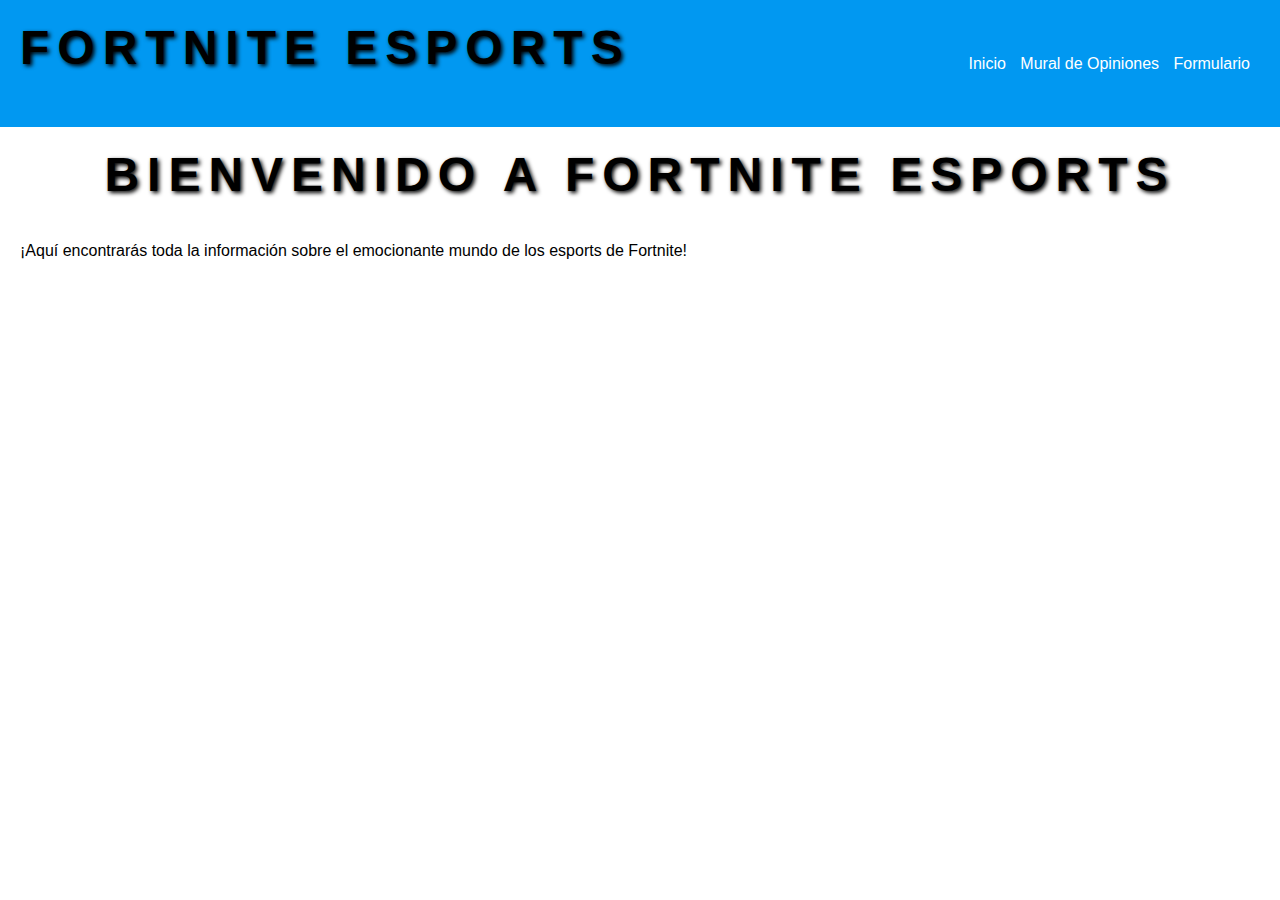
<file: index.html>
<!DOCTYPE html>
<html>
<head>
    <meta charset="UTF-8">
    <title>Fortnite Esports</title>
    <link rel="stylesheet" type="text/css" href="styles.css">
    <script src="script.js"></script>
    <style>
        /* Animación para el título */
        @keyframes slideIn {
            from {
                transform: translateY(-50%);
                opacity: 0;
            }
            to {
                transform: translateY(0);
                opacity: 1;
            }
        }
        h1 {
            animation: slideIn 1s ease-out;
        }
    </style>
</head>
<body>
    <header>
        <h1 class="titulo">Fortnite Esports</h1>
        <nav class="nav-right">
            <ul>
                <li><a href="index.html">Inicio</a></li>
                <li><a href="opinions.html">Mural de Opiniones</a></li>
                <li><a href="form.html">Formulario</a></li>
            </ul>
        </nav>
    </header>

    <main>
        <section>
            <h2 class="titulo">Bienvenido a Fortnite Esports</h2>
            <p>¡Aquí encontrarás toda la información sobre el emocionante mundo de los esports de Fortnite!</p>
        </section>
    </main>
</body>
</html>
</file>
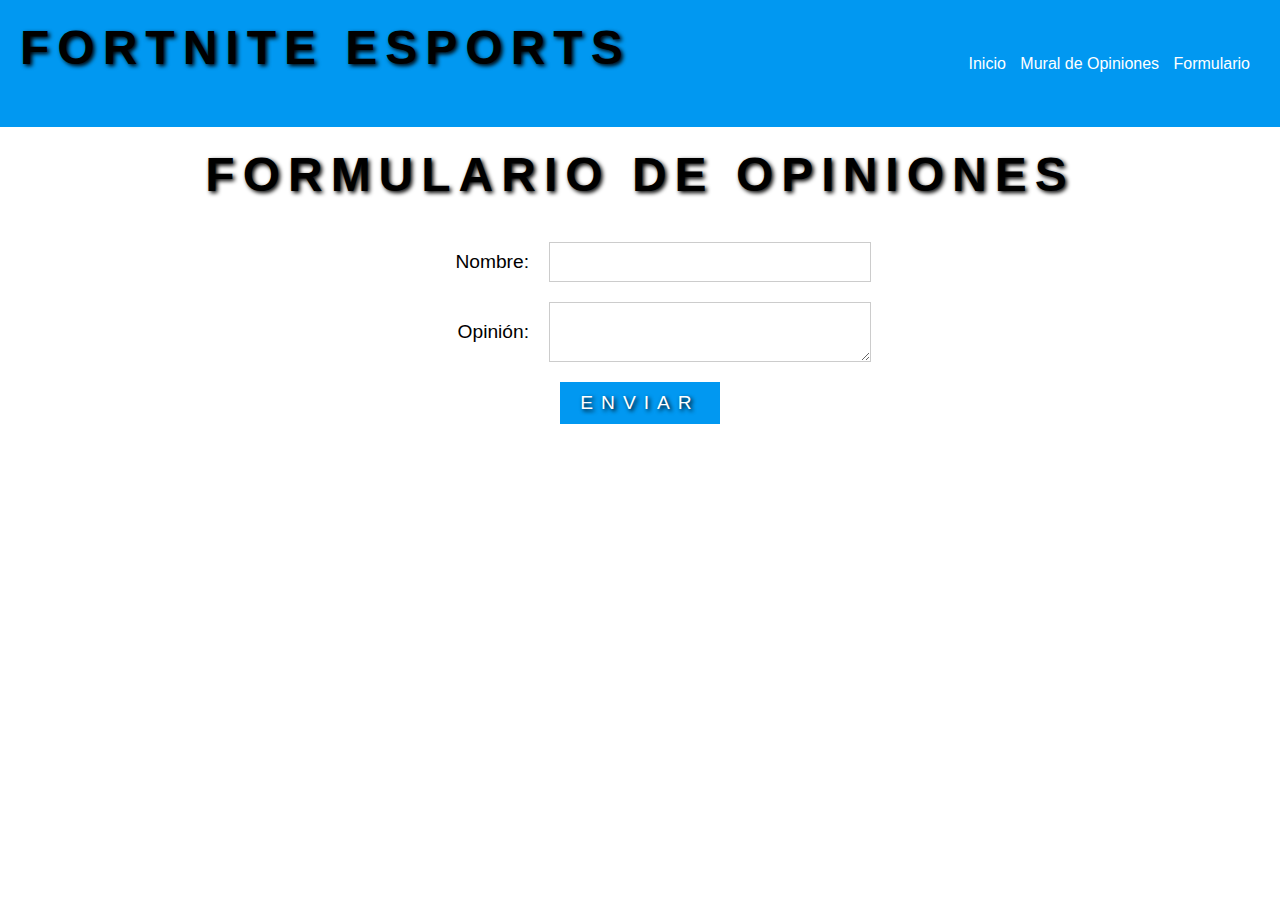
<file: form.html>
<!DOCTYPE html>
<html>
<head>
    <title> esports- Formulario</title>
    <link rel="stylesheet" type="text/css" href="styles.css">
    <link href="https://cdn.jsdelivr.net/npm/bootstrap@5.3.0/dist/css/bootstrap.min.css" rel="stylesheet" integrity="sha384-9ndCyUaIbzAi2FUVXJi0CjmCapSmO7SnpJef0486qhLnuZ2cdeRhO02iuK6FUUVM" crossorigin="anonymous">
    <style>
        /* Animación para el título */
        @keyframes slideIn {
            from {
                transform: translateY(-50%);
                opacity: 0;
            }
            to {
                transform: translateY(0);
                opacity: 1;
            }
        }
        h1 {
            animation: slideIn 1s ease-out;
        }
    </style>
</head>
<body>
    <header>
        <h1 class="titulo">Fortnite Esports</h1>
        <nav class="nav-right">
            <ul>
                <li><a href="index.html">Inicio</a></li>
                <li><a href="opinions.html">Mural de Opiniones</a></li>
                <li><a href="form.html">Formulario</a></li>
            </ul>
        </nav>
    </header>

    <main>
        <section>
            <h2 class="titulo">Formulario de Opiniones</h2>
            <form id="opinionForm">
                <div class="form-group">
                    <label for="nameInput">Nombre:</label>
                    <input type="text" id="nameInput" required>
                </div>

                <div class="form-group">
                    <label for="opinionInput">Opini&oacute;n:</label>
                    <textarea id="opinionInput" required></textarea>
                </div>

                <button type="submit" class="titulo">Enviar</button>
            </form>
        </section>
    </main>

    
</body>
<script src="https://cdn.jsdelivr.net/npm/bootstrap@5.3.0/dist/js/bootstrap.bundle.min.js" integrity="sha384-geWF76RCwLtnZ8qwWowPQNguL3RmwHVBC9FhGdlKrxdiJJigb/j/68SIy3Te4Bkz" crossorigin="anonymous"></script>
<script src="script.js"></script>
</html>
</file>
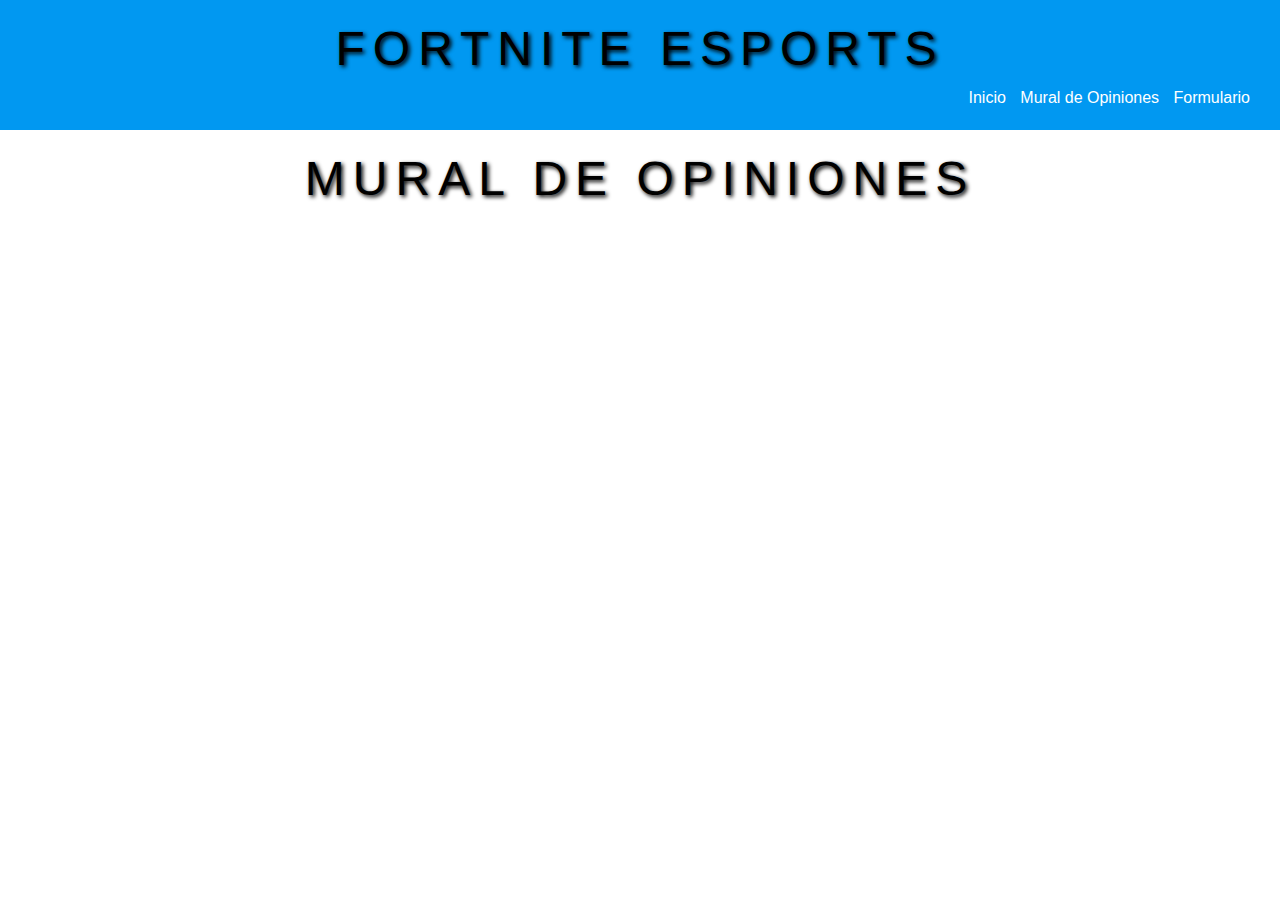
<file: opinions.html>
<!DOCTYPE html>
<html>
<head>
    <meta charset="UTF-8">
    <title>Fortnite Esports - Mural de Opiniones</title>
    <link rel="stylesheet" type="text/css" href="styles.css">
    <link rel="stylesheet" href="https://stackpath.bootstrapcdn.com/bootstrap/4.5.2/css/bootstrap.min.css">
    <style>
        /* Animación para el título */
        @keyframes slideIn {
            from {
                transform: translateY(-50%);
                opacity: 0;
            }
            to {
                transform: translateY(0);
                opacity: 1;
            }
        }
        h1 {
            animation: slideIn 1s ease-out;
        }
    </style>
</head>
<body>
    <header>
        <h1 class="titulo">Fortnite Esports</h1>
        <nav class="nav-right">
            <ul>
                <li><a href="index.html">Inicio</a></li>
                <li><a href="opinions.html">Mural de Opiniones</a></li>
                <li><a href="form.html">Formulario</a></li>
            </ul>
        </nav>
    </header>

    <main>
        <section>
            <h2 class="titulo">Mural de Opiniones</h2>
            <div id="opinionsContainer"></div>
        </section>
    </main>

    <div id="successAlert" class="alert alert-success d-none">Opinión enviada</div>

    <script src="script.js"></script>
</body>
</html>
</file>
<file: styles.css>
body {
    margin: 0;
    padding: 0;
    font-family: Arial, sans-serif;
    background-color: #fff;
    color: #000;
}

header {
    background-color: rgb(1, 152, 241);
    color: #fff;
    padding: 20px;
    display: flex;
    justify-content: space-between;
    align-items: center;
}

nav ul {
    list-style-type: none;
    margin: 0;
    padding: 0;
}

nav ul li {
    display: inline;
    margin-right: 10px;
}

nav ul li a {
    color: #fff;
    text-decoration: none;
    font-family: 'Copperplate Gothic', sans-serif;
}

main {
    padding: 20px;
}

section {
    margin-bottom: 20px;
}

h1, h2 {
    margin-top: 0;
}

ul {
    padding-left: 20px;
}

.opinion {
    border: 1px solid #999;
    background-color: rgb(1, 152, 241);
    color: #fff;
    padding: 10px;
    margin-bottom: 10px;
}

.opinion a {
    margin-left: 10px;
}

.opinion a img {
    width: 20px;
    height: 20px;
}

.titulo {
    font-family: 'Copperplate Gothic', sans-serif;
    color: #000;
    text-align: center;
    text-transform: uppercase;
    font-size: 3rem;
    letter-spacing: 0.5rem;
    text-shadow: 2px 2px 4px #000000;
}

button.titulo {
    display: block;
    margin: 0 auto;
    background-color: rgb(1, 152, 241);
    color: #fff;
    border: none;
    padding: 10px 20px;
    font-size: 1.2rem;
    cursor: pointer;
    transition: background-color 0.3s ease;
}

button.titulo:hover {
    background-color: #0087d7;
}

.nav-right {
    display: flex;
    justify-content: flex-end;
}

nav ul li a {
    color: #fff;
}

.form-group {
    margin-bottom: 20px;
    text-align: center;
}

.form-group label {
    display: block;
    font-size: 1.2rem;
}

.form-group input,
.form-group textarea {
    width: 100%;
    padding: 10px;
    font-size: 1rem;
    border: 1px solid #ccc;
}

.button-container {
    text-align: center;
}

@media only screen and (min-width: 768px) {
    .form-group {
        display: flex;
        align-items: center;
        justify-content: center;
    }

    .form-group label {
        width: 120px;
        text-align: right;
        margin-right: 20px;
    }

    .form-group input,
    .form-group textarea {
        width: 300px;
    }

    .button-container {
        text-align: right;
    }
}
</file>
